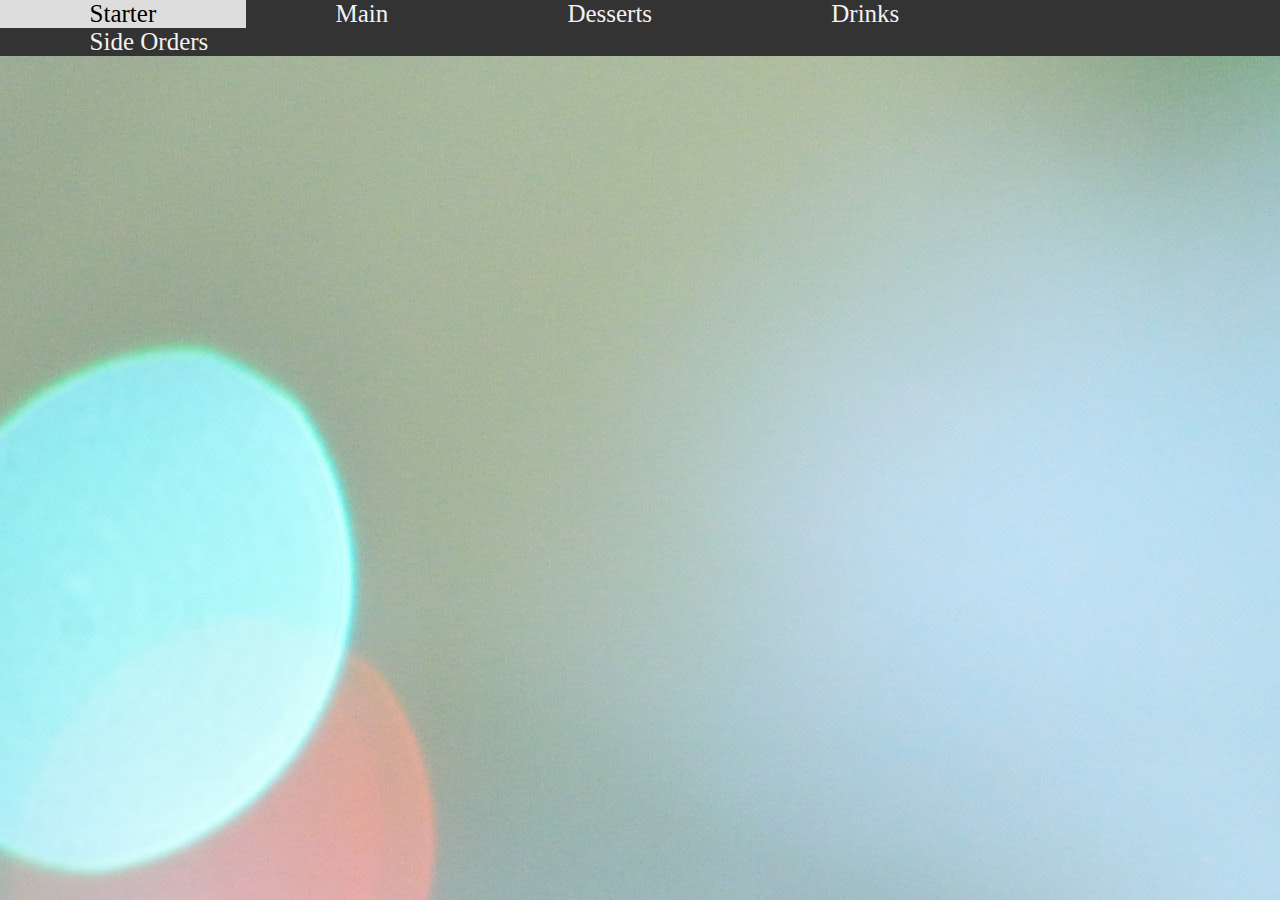
<file: de.html>
<!DOCTYPE html>
<html>
  <head>
    <meta charset="UTF-8">
    <title>title</title>
      <style>
          html{
              scroll-behavior: smooth;
          }

          body{
              background-image: url(imgs/bg1.jpg);
              width: 98%;
              height: 100%;
              margin: 0;
          }

          button{
              border: solid 1px;
              margin-left: 10px;
              margin-bottom: 10px;
              border-radius: 10px;
              color: white;
              background-color: grey;
              font-size: 15px;
          }

          .navigation {
              position: fixed;
              background-color: #333;
              width: 100%;
              z-index: 50;
          }

          .navigation a {
              padding-top: 0;
              padding: 0 7% 0 7%;
              float: left;
              color: #f2f2f2;
              text-align: center;
              text-decoration: none;
              font-size: 25px;
              text-align: center;
          }
          .data_name{
              margin-left: 5px;
          }

          .navigation a:hover {
              background-color: #ddd;
              color: black;
          }

          .navigaiton a.active {
              background-color: #4CAF50;
              color: white;
          }

          .productlist img{
              display: block;
              max-width: 100%;
              height: auto;
              border-radius: 20px 20px 0 0;
          }
          .productlist>section{
              padding-top:100px;
              display: grid;
              grid-template-columns: repeat(auto-fill, minmax(320px, 1fr));
              margin-bottom: 60px;
          }
          .productlist>section>h1{
              grid-column: 1/-1;
          }
          .containsAlcohol{
              margin-left: 5px;
          }
          .product{
              background-color: #ede6e6;
              margin: 20px;
              position: relative;
              display: flex;
              flex-direction: column;
              border: solid 1px;
              border-radius: 20px;

          }
          .soldOut:after{
              position: absolute;
              box-sizing: border-box;
              top: 0;
              left: 0;
              padding: 1rem;
              text-align: center;
              content: "Sold Out";
              background-color: red;
              border-radius: 20px 0 20px 0;
              color:white;
          }
           .vegetarian:after{
              position:absolute;
              box-sizing: border-box;
              top: 0;
              right: 0;
              padding: 1rem;
              text-align: center;
              content: "Vegetarian";
              background-color: green;
              border-radius: 0 20px 0 20px;
               color: white;
          }
          .data_price{
              margin-left: 5px;
          }
          .onSale .data_price{
              text-decoration: line-through;
          }
          .onSale .data_discount{
              font-size: 1.2rem;
              color: green;
          }
          .data_discount{
              margin-left: 5px;
              background-color: green;
              width: 2vw;
              align-content: center;
              color: white;
          }
          .containsAlcohol{
              content: "Contains Alcohol";
          }
      </style>
    </head>
    <body>
        <div class="navigation">
            <a class="active" href="#starter">Starter</a>
            <a href="#main">Main</a>
            <a href="#dessert">Desserts</a>
            <a href="#drinks">Drinks</a>
            <a href="#sideorders">Side Orders</a>
        </div>


        <header id="header">
            <nav>
                <a href="#">Ss</a>
            </nav>
        </header>

        <main class="productlist">
            <template>
                <article class="product soldOut vegetarian">
                    <img class="data_img" src="" alt="">
                    <section class="productbody">
                        <h3 class="data_name">Baltisk Bonde Suppe</h3>
                        <h4 class="data_price">49,-</h4>
                        <h4 class="data_discount">34</h4>
                        <h4 class="containsAlcohol"></h4>
                        <button class="button description">See details</button>
                    </section>
                </article>
            </template>
        </main>
    </body>
    <script>



         fetch("https://kea-alt-del.dk/t5/api/categories")
            .then(res=>res.json())
            .then(function(data){
             data.forEach(buildCategory)
             getProducts();
         })
        function buildCategory(data){
            const section = document.createElement("section");
            const header = document.createElement("h1")
            header.textContent = data;
            section.setAttribute("id", data)
            section.appendChild(header);
            document.querySelector("main").appendChild(section);
        }
        /*
        const link = document.createElement("a");
        link.href="#"+data;
        link.textContent=data;
        document.querySelector("nav").appendChild(link)
        */

        function getProducts(){
            fetch("https://kea-alt-del.dk/t5/api/productlist")
            .then(function(response){
                return response.json()
            }).then(function(data){
                data.forEach(showDish)
            })
        }

          function showDish(dish){
            console.log(`I am a ${dish.category} and I need to go to #${dish.category}`)
            const template = document.querySelector("template").content;
            const copy = template.cloneNode(true);
                          copy.querySelector(".data_img").src = "imgs/small/" + dish.image + "-sm.jpg";

            copy.querySelector(".data_name").textContent=dish.name;
            copy.querySelector(".data_price").textContent=dish.price;
            if(dish.discount){
              copy.querySelector(".data_discount").textContent = Math.round(dish.price - dish.discount / 100 * dish.price)

		} else {
			copy.querySelector(".data_discount").remove();
		}

            if(dish.soldout){

            }else{
               copy.querySelector("article").classList.remove("soldOut");
            }

              if(dish.vegetarian){

            }else{
                copy.querySelector("article").classList.remove("vegetarian");
            }
             //////DOESNT WORK.... NO IDEA WHY //////////////////////////////////////
             if(dish.alcohol = 0){

             } else{
                 copy.querySelector("article").classList.add("containsAlcohol");
             }
       ///////////////////////////////////////////////////////////////////////////////

           copy.querySelector("button").addEventListener("click", () => {
               fetch(`https://kea-alt-del.dk/t5/api/product?id=${dish.id}`)
               .then(res => res.json())
               .then(showDetails)
           })



            document.querySelector(`#${dish.category}`).appendChild(copy);
        }

         const details = document.classList.add(".description");

        function showDetails(data){
            console.log(data)
            details.querySelector(".description").textContent = data.shortDescription;
        }

    </script>
</html>
</file>
